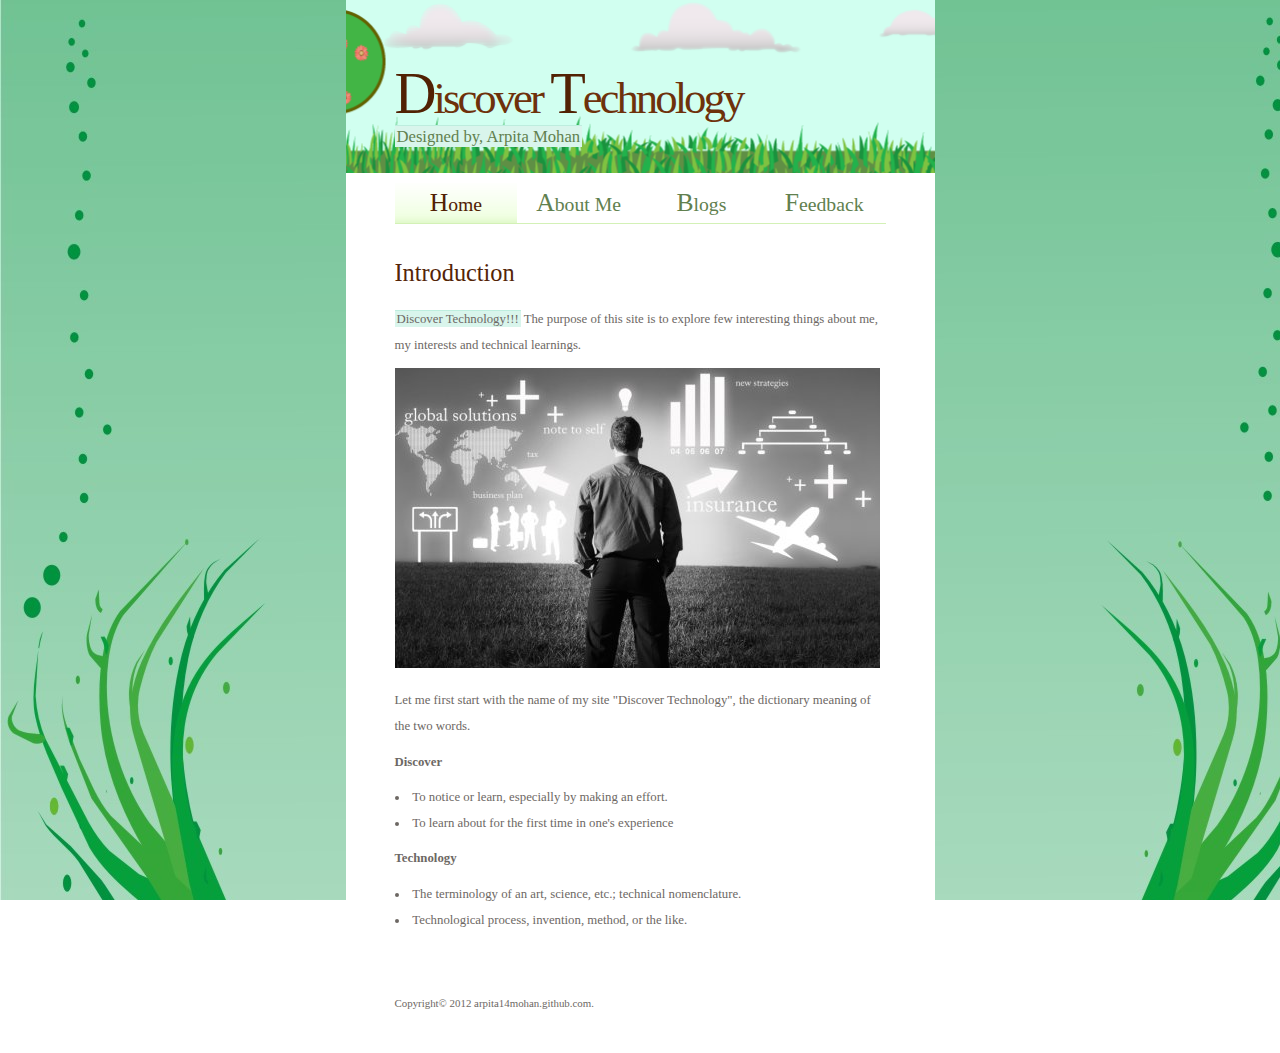
<file: index.html>
<html>
<head>
  <title>Discover Technology - Arpita Mohan</title>
  <link rel="stylesheet" type="text/css" href="css/html.css" media="screen, projection, tv " />
  <link rel="stylesheet" type="text/css" href="css/layout.css" media="screen, projection, tv" />
  <link rel="stylesheet" type="text/css" href="css/print.css" media="print" />
  <script src="js/jquery.min.js"></script>
<script src="js/jquery.cross-slide.min.js"></script>
  <script type="text/javascript">

  var _gaq = _gaq || [];
  _gaq.push(['_setAccount', 'UA-30634585-1']);
  _gaq.push(['_trackPageview']);

  (function() {
    var ga = document.createElement('script'); ga.type = 'text/javascript'; ga.async = true;
    ga.src = ('https:' == document.location.protocol ? 'https://ssl' : 'http://www') + '.google-analytics.com/ga.js';
    var s = document.getElementsByTagName('script')[0]; s.parentNode.insertBefore(ga, s);
  })();

</script>
<script>
  $(function() {
    $('#slideshow').crossSlide({
      sleep: 2,
      fade: 1
    }, [
      { src: 'img/photos/tech.jpg' },
      { src: 'img/photos/technology.jpg' },
      { src: 'img/photos/technology1.jpg' },
      { src: 'img/photos/Touch-Screen-Technology.jpg' }
    ])
  });
</script>
</head>
<style>
#slideshow {
  width: 600px;
  height: 300px;
}
</style>
<body>
<div id="wrapper">
  <div id="content">
    <div id="header">
      <h1><span class="big darkBrown">D</span>iscover <span class="big darkBrown">T</span>echnology </h1>
      <h2><span class="highlight">Designed by, Arpita Mohan</span></h2>
    </div>
    <!-- #menu: topbar menu of the site.  Use the helper classes .two, .three, .four and .five to set
                the widths for 2, 3, 4 and 5 item menus. -->
    <ul id="menu" class="four">
      <li><a href="index.html" title="Home" class="here"><span class="big">H</span>ome</a></li>
      <li><a href="Aboutme.html" title="About Me"><span class="big">A</span>bout Me</a></li>
      <li><a href="Blogs.html" title="Blogs"><span class="big">B</span>logs</a></li>
      <li><a href="Contact.html" title="Contact"><span class="big">F</span>eedback</a></li>
    </ul>
	
    <!-- #page: holds all page content, as well as footer -->
    <div id="page">
      <h1>Introduction</h1>
      <p><span class="highlight">Discover Technology!!!</span> The purpose of this site is to explore few interesting things about me, my interests and technical learnings.
	  </p>
	  <div id="slideshow"></div>
	  <p></p>
	  <span>Let me first start with the name of my site "Discover Technology", the dictionary meaning of the two words.</span>
	  <p><b>Discover</b></p>
		<li>To notice or learn, especially by making an effort.</li>
		<li>To learn about for the first time in one's experience</li>
      <p><b>Technology</b></p>
		<li>The terminology of an art, science, etc.; technical nomenclature.</li>
		<li>Technological  process, invention, method, or the like.</li><br/>
        
		<p class="footer">
        Copyright&copy; 2012 arpita14mohan.github.com. </p>
    </div>
  </div>
</div>
</body>
</html>
</file>
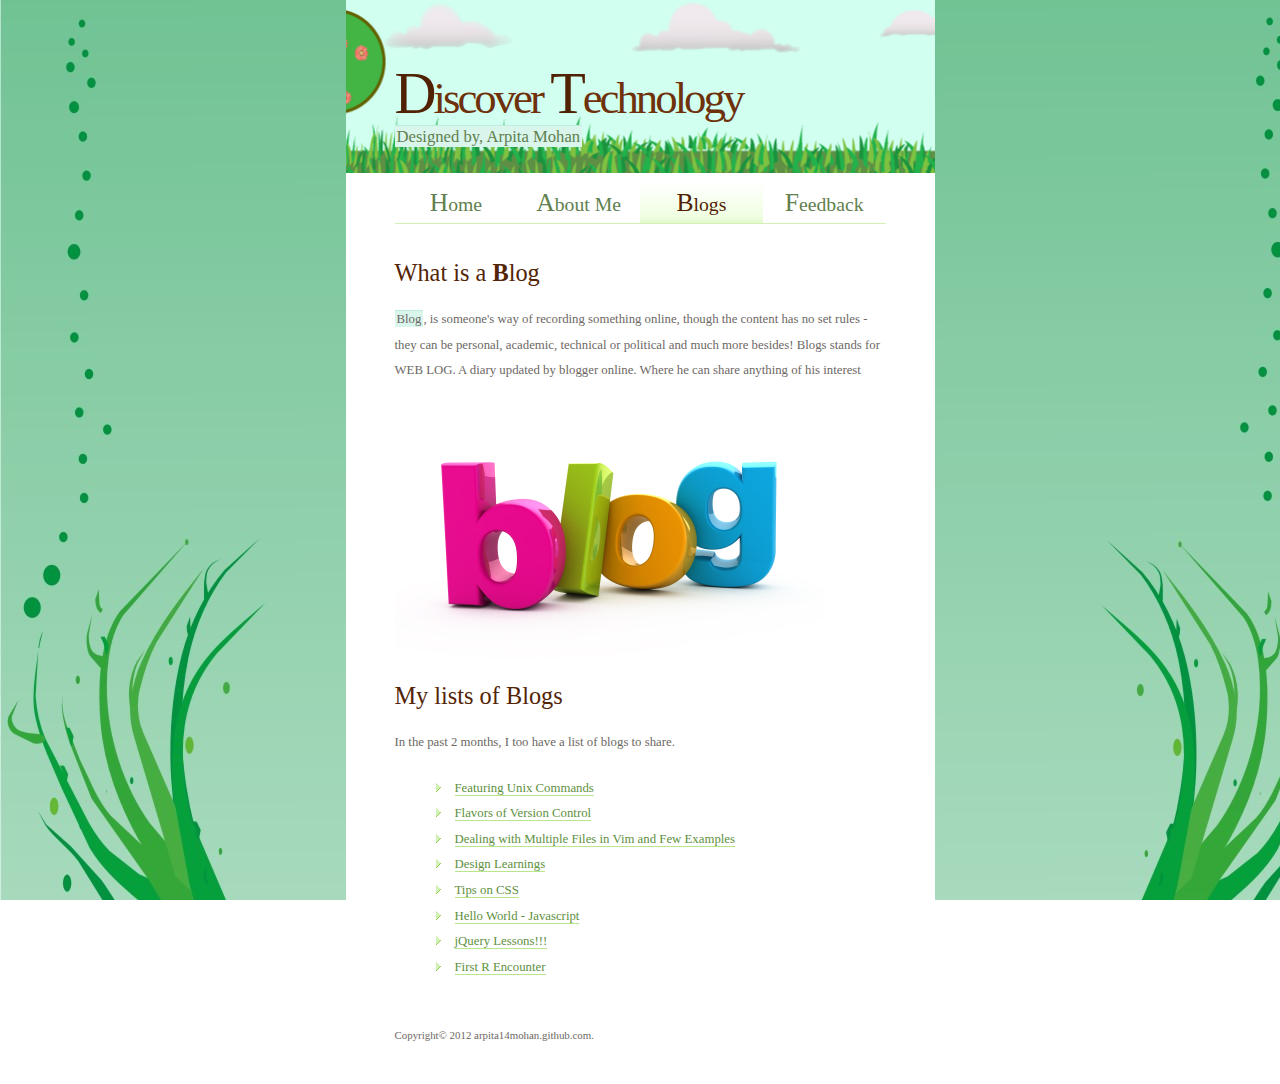
<file: Blogs.html>
<html>
<head>
  <title>Discover Technology - Arpita Mohan</title>
  <link rel="stylesheet" type="text/css" href="css/html.css" media="screen, projection, tv " />
  <link rel="stylesheet" type="text/css" href="css/layout.css" media="screen, projection, tv" />
  <link rel="stylesheet" type="text/css" href="css/print.css" media="print" />
</head>

<body>
<div id="wrapper">
  <div id="content">
    <div id="header">
      <h1><span class="big darkBrown">D</span>iscover <span class="big darkBrown">T</span>echnology </h1>
      <h2><span class="highlight">Designed by, Arpita Mohan</span></h2>
    </div>
    <!-- #menu: topbar menu of the site.  Use the helper classes .two, .three, .four and .five to set
                the widths for 2, 3, 4 and 5 item menus. -->
    <ul id="menu" class="four">
      <li><a href="index.html" title="Home"><span class="big">H</span>ome</a></li>
      <li><a href="Aboutme.html" title="About Me"><span class="big">A</span>bout Me</a></li>
      <li><a href="Blogs.html" title="Blogs" class="here"><span class="big">B</span>logs</a></li>
      <li><a href="Contact.html" title="Contact"><span class="big">F</span>eedback</a></li>
    </ul>
    <!-- #page: holds all page content, as well as footer -->
    <div id="page">
      <h1>What is a <b>B</b>log</h1>
      <p><span class="highlight">Blog</span>, is someone's way of recording something online, though the content has no set rules - they can be personal, academic, technical or political and much more besides! Blogs stands for WEB LOG. A diary updated by blogger online. Where he can share anything of his interest <img src="img/photos/blog.jpg" alt="Blog" /></p>
	 <h1>My lists of Blogs</h1>
      <p>In the past 2 months, I too have a list of blogs to share.</p>
	  <ul>
	<li><a href="Unix.html">Featuring Unix Commands</a></li>
	<li><a href="VersionControl.html">Flavors of Version Control</a></li>
	<li><a href="Vim.html">Dealing with Multiple Files in Vim and Few Examples</a></li>
	<li><a href="DesignLearnings.html">Design Learnings</a></li>
	<li><a href="CSS.html">Tips on CSS</a></li>
	<li><a href="Javascript.html">Hello World - Javascript</a></li>
	<li><a href="jQuery.html">jQuery Lessons!!!</a></li>
	<li><a href="R.html">First R Encounter</a></li>
	</ul>
	<p class="footer">
        Copyright&copy; 2012 arpita14mohan.github.com.      
	  </p>
    </div>
  </div>
</div>
</body>
</html>
</file>
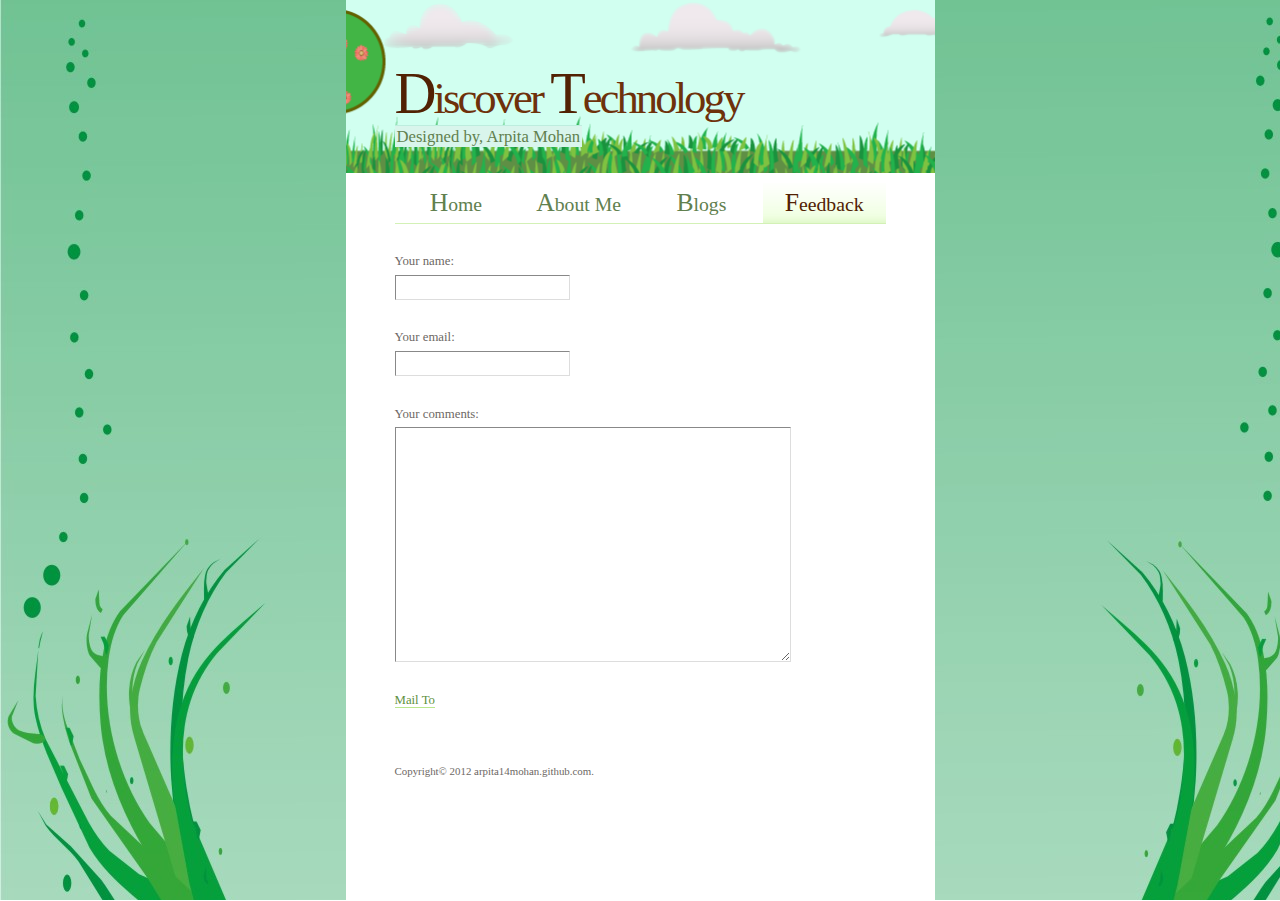
<file: Contact.html>
<html>
<head>
  <title>Discover Technology - Arpita Mohan</title>
  <link rel="stylesheet" type="text/css" href="css/html.css" media="screen, projection, tv " />
  <link rel="stylesheet" type="text/css" href="css/layout.css" media="screen, projection, tv" />
  <link rel="stylesheet" type="text/css" href="css/print.css" media="print" />
</head>

<body>
<div id="wrapper">
  <div id="content">
    <div id="header">
      <h1><span class="big darkBrown">D</span>iscover <span class="big darkBrown">T</span>echnology </h1>
      <h2><span class="highlight">Designed by, Arpita Mohan</span></h2>
    </div>
    <!-- #menu: topbar menu of the site.  Use the helper classes .two, .three, .four and .five to set
                the widths for 2, 3, 4 and 5 item menus. -->
    <ul id="menu" class="four">
      <li><a href="index.html" title="Home"><span class="big">H</span>ome</a></li>
      <li><a href="AboutME.html" title="About Me"><span class="big">A</span>bout Me</a></li>
      <li><a href="Blogs.html" title="Blogs"><span class="big">B</span>logs</a></li>
      <li><a href="Contact.html" title="Contact" class="here"><span class="big">F</span>eedback</a></li>
    </ul>
    <!-- #page: holds all page content, as well as footer -->
    <div id="page">
      <form action="" method="POST">

		Your name: <br>
		<input type="text" name="realname"><br>
		<br>

		Your email: <br>
		<input type="text" name="email"><br>
		<br>

		Your comments: <br>
		<textarea name="comments" rows="15" cols="50"></textarea><br><br>
		<a href="mailto:arpita14mohan@gmail.com"> Mail To</a>

</form>
      <p class="footer">
        Copyright&copy; 2012 arpita14mohan.github.com.      </p>
    </div>
  </div>
</div>
</body>
</html>
</file>
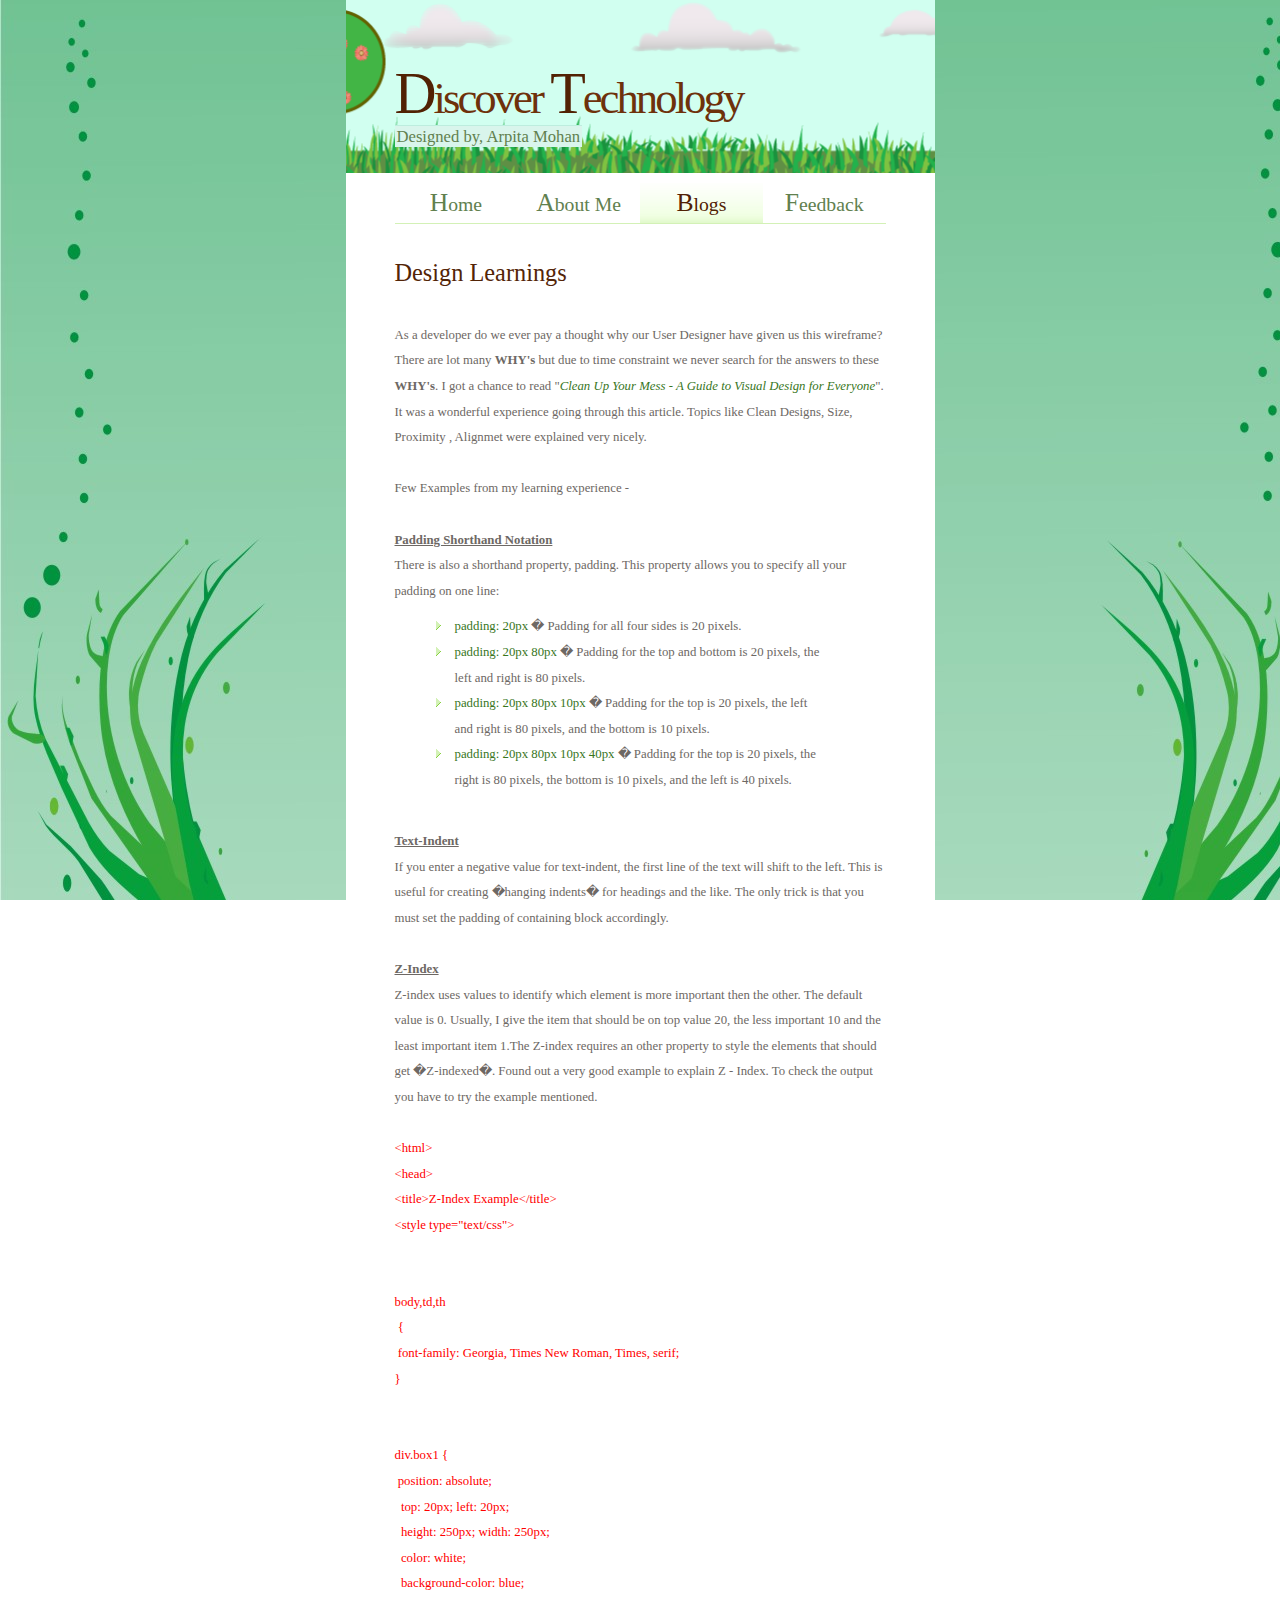
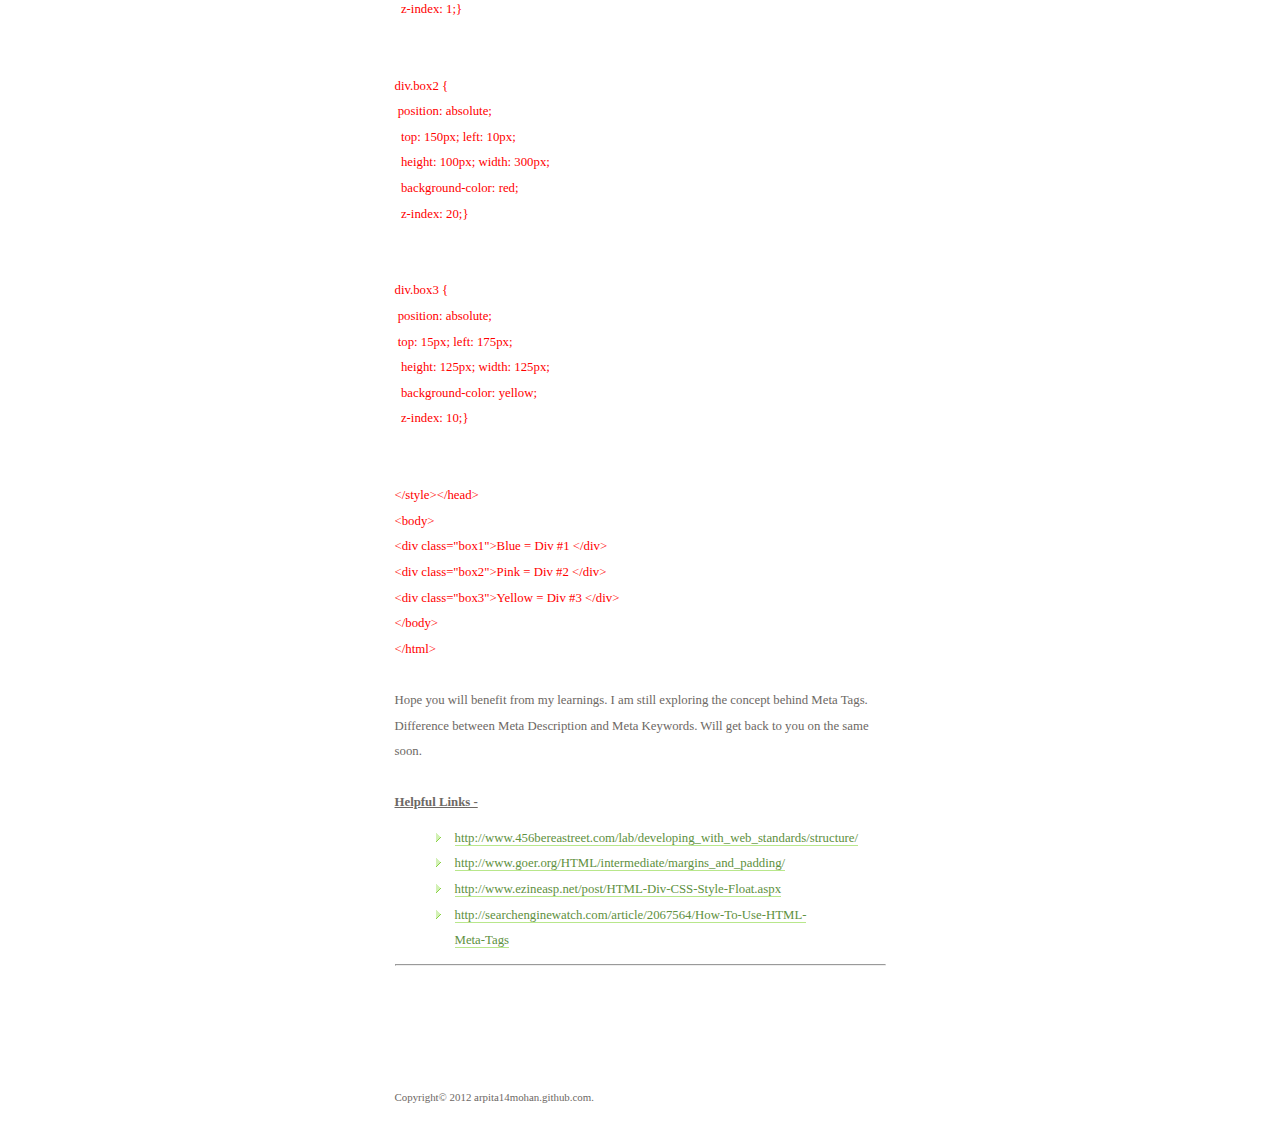
<file: DesignLearnings.html>
<html>
<head>
  <title>Discover Technology - Arpita Mohan</title>
  <link rel="stylesheet" type="text/css" href="css/html.css" media="screen, projection, tv " />
  <link rel="stylesheet" type="text/css" href="css/layout.css" media="screen, projection, tv" />
  <link rel="stylesheet" type="text/css" href="css/print.css" media="print" />
    <script src="http://platform.twitter.com/widgets.js" type="text/javascript"></script>
  <script>!function(d,s,id){var js,fjs=d.getElementsByTagName(s)[0];if(!d.getElementById(id)){js=d.createElement(s);js.id=id;js.src="//platform.twitter.com/widgets.js";fjs.parentNode.insertBefore(js,fjs);}}(document,"script","twitter-wjs");</script>
  <script type="text/javascript">

  var _gaq = _gaq || [];
  _gaq.push(['_setAccount', 'UA-30634585-1']);
  _gaq.push(['_trackPageview']);

  (function() {
    var ga = document.createElement('script'); ga.type = 'text/javascript'; ga.async = true;
    ga.src = ('https:' == document.location.protocol ? 'https://ssl' : 'http://www') + '.google-analytics.com/ga.js';
    var s = document.getElementsByTagName('script')[0]; s.parentNode.insertBefore(ga, s);
  })();

</script>
</head>

<body>
<div id="wrapper">
  <div id="content">
    <div id="header">
      <h1><span class="big darkBrown">D</span>iscover <span class="big darkBrown">T</span>echnology </h1>
      <h2><span class="highlight">Designed by, Arpita Mohan</span></h2>
    </div>
    <!-- #menu: topbar menu of the site.  Use the helper classes .two, .three, .four and .five to set
                the widths for 2, 3, 4 and 5 item menus. -->
    <ul id="menu" class="four">
      <li><a href="index.html" title="Home" ><span class="big">H</span>ome</a></li>
      <li><a href="AboutME.html" title="About Me"><span class="big">A</span>bout Me</a></li>
      <li><a href="Blogs.html" title="Blogs" class="here"><span class="big">B</span>logs</a></li>
      <li><a href="Contact.html" title="Contact"><span class="big">F</span>eedback</a></li>
    </ul>
    <!-- #page: holds all page content, as well as footer -->
    <div id="page">
      <h1>Design Learnings</h1>
      <div dir="ltr" style="text-align: left;" trbidi="on">
<br />
As a developer do we ever pay a thought why our User Designer have given us this wireframe? There are lot many <b>WHY's </b>but due to time constraint we never search for the answers to these <b>WHY's</b>. I got a chance to read "<i><span style="color: #38761d;">Clean Up Your Mess - A Guide to Visual Design for Everyone</span></i>". It was a wonderful experience going through this article. Topics like Clean Designs, Size, Proximity , Alignmet were explained very nicely.<br />
<br />
Few Examples from my learning experience -<br />
<br />
<b><u>Padding Shorthand Notation</u></b><br />
There is also a shorthand property, padding. This property allows you to specify all your padding on one line:<br />
<ul style="text-align: left;">
<li><span style="color: #38761d;">padding: 20px</span> � Padding for all four sides is 20 pixels.</li>
<li><span style="color: #38761d;">padding: 20px 80px</span> � Padding for the top and bottom is 20 pixels, the left and right is 80 pixels.</li>
<li><span style="color: #38761d;">padding: 20px 80px 10px </span>� Padding for the top is 20 pixels, the left and right is 80 pixels, and the bottom is 10 pixels.</li>
<li><span style="color: #38761d;">padding: 20px 80px 10px 40px</span> � Padding for the top is 20 pixels, the right is 80 pixels, the bottom is 10 pixels, and the left is 40 pixels.</li>
</ul>
<br />
<b><u>Text-Indent</u></b><br />
If you enter a negative value for text-indent, the first line of the text will shift to the left. This is useful for creating �hanging indents� for headings and the like. The only trick is that you must set the padding of containing block accordingly.<br />
<br />
<b><u>Z-Index</u></b><br />
Z-index uses values to identify which element is more important then the other. The default value is 0. Usually, I give the item that should be on top value 20, the less important 10 and the least important item 1.The Z-index requires an other property to style the elements that should get �Z-indexed�. Found out a very good example to explain Z - Index. To check the output you have to try the example mentioned.<br />
<br />
<span style="color: red; font-family: Times, 'Times New Roman', serif;">&lt;html&gt;</span><br />
<span style="color: red; font-family: Times, 'Times New Roman', serif;">&lt;head&gt;</span><br />
<span style="color: red; font-family: Times, 'Times New Roman', serif;">&lt;title&gt;Z-Index Example&lt;/title&gt;</span><br />
<span style="color: red; font-family: Times, 'Times New Roman', serif;">&lt;style type="text/css"&gt;</span><br />
<span style="color: red; font-family: Times, 'Times New Roman', serif;"><br /></span><br />
<span style="color: red; font-family: Times, 'Times New Roman', serif;">body,td,th</span><br />
<span style="color: red; font-family: Times, 'Times New Roman', serif;">&nbsp;{</span><br />
<span style="color: red; font-family: Times, 'Times New Roman', serif;"><span class="Apple-tab-span" style="white-space: pre;"> </span>font-family: Georgia, Times New Roman, Times, serif;</span><br />
<span style="color: red; font-family: Times, 'Times New Roman', serif;">}</span><br />
<span style="color: red; font-family: Times, 'Times New Roman', serif;"><br /></span><br />
<span style="color: red; font-family: Times, 'Times New Roman', serif;">div.box1 {</span><br />
<span style="color: red; font-family: Times, 'Times New Roman', serif;"><span class="Apple-tab-span" style="white-space: pre;"> </span>position: absolute;</span><br />
<span style="color: red; font-family: Times, 'Times New Roman', serif;">&nbsp;<span class="Apple-tab-span" style="white-space: pre;"> </span>top: 20px; left: 20px;</span><br />
<span style="color: red; font-family: Times, 'Times New Roman', serif;">&nbsp;<span class="Apple-tab-span" style="white-space: pre;"> </span>height: 250px; width: 250px;</span><br />
<span style="color: red; font-family: Times, 'Times New Roman', serif;">&nbsp;<span class="Apple-tab-span" style="white-space: pre;"> </span>color: white;</span><br />
<span style="color: red; font-family: Times, 'Times New Roman', serif;">&nbsp;<span class="Apple-tab-span" style="white-space: pre;"> </span>background-color: blue;</span><br />
<span style="color: red; font-family: Times, 'Times New Roman', serif;">&nbsp;<span class="Apple-tab-span" style="white-space: pre;"> </span>z-index: 1;}</span><br />
<span style="color: red; font-family: Times, 'Times New Roman', serif;"><br /></span><br />
<span style="color: red; font-family: Times, 'Times New Roman', serif;">div.box2 {</span><br />
<span style="color: red; font-family: Times, 'Times New Roman', serif;"><span class="Apple-tab-span" style="white-space: pre;"> </span>position: absolute;</span><br />
<span style="color: red; font-family: Times, 'Times New Roman', serif;">&nbsp;<span class="Apple-tab-span" style="white-space: pre;"> </span>top: 150px; left: 10px;</span><br />
<span style="color: red; font-family: Times, 'Times New Roman', serif;">&nbsp;<span class="Apple-tab-span" style="white-space: pre;"> </span>height: 100px; width: 300px;</span><br />
<span style="color: red; font-family: Times, 'Times New Roman', serif;">&nbsp;<span class="Apple-tab-span" style="white-space: pre;"> </span>background-color: red;</span><br />
<span style="color: red; font-family: Times, 'Times New Roman', serif;">&nbsp;<span class="Apple-tab-span" style="white-space: pre;"> </span>z-index: 20;}</span><br />
<span style="color: red; font-family: Times, 'Times New Roman', serif;"><br /></span><br />
<span style="color: red; font-family: Times, 'Times New Roman', serif;">div.box3 {</span><br />
<span style="color: red; font-family: Times, 'Times New Roman', serif;"><span class="Apple-tab-span" style="white-space: pre;"> </span>position: absolute;</span><br />
<span style="color: red; font-family: Times, 'Times New Roman', serif;"><span class="Apple-tab-span" style="white-space: pre;"> </span>top: 15px; left: 175px;</span><br />
<span style="color: red; font-family: Times, 'Times New Roman', serif;">&nbsp;<span class="Apple-tab-span" style="white-space: pre;"> </span>height: 125px; width: 125px;</span><br />
<span style="color: red; font-family: Times, 'Times New Roman', serif;">&nbsp;<span class="Apple-tab-span" style="white-space: pre;"> </span>background-color: yellow;</span><br />
<span style="color: red; font-family: Times, 'Times New Roman', serif;">&nbsp;<span class="Apple-tab-span" style="white-space: pre;"> </span>z-index: 10;}</span><br />
<span style="color: red; font-family: Times, 'Times New Roman', serif;"><br /></span><br />
<span style="color: red; font-family: Times, 'Times New Roman', serif;">&lt;/style&gt;&lt;/head&gt;</span><br />
<span style="color: red; font-family: Times, 'Times New Roman', serif;">&lt;body&gt;</span><br />
<span style="color: red; font-family: Times, 'Times New Roman', serif;">&lt;div class="box1"&gt;Blue = Div #1 &lt;/div&gt;</span><br />
<span style="color: red; font-family: Times, 'Times New Roman', serif;">&lt;div class="box2"&gt;Pink = Div #2 &lt;/div&gt;</span><br />
<span style="color: red; font-family: Times, 'Times New Roman', serif;">&lt;div class="box3"&gt;Yellow = Div #3 &lt;/div&gt;</span><br />
<span style="color: red; font-family: Times, 'Times New Roman', serif;">&lt;/body&gt;</span><br />
<span style="color: red; font-family: Times, 'Times New Roman', serif;">&lt;/html&gt;</span><br />
<br />
Hope you will benefit from my learnings. I am still exploring the concept behind Meta Tags. Difference between Meta Description and Meta Keywords. Will get back to you on the same soon.<br />
<br />
<b><u>Helpful Links -</u></b><br />
<ul style="text-align: left;">
<li><a href="http://www.456bereastreet.com/lab/developing_with_web_standards/structure/">http://www.456bereastreet.com/lab/developing_with_web_standards/structure/</a><br /></li>
<li><a href="http://www.goer.org/HTML/intermediate/margins_and_padding/">http://www.goer.org/HTML/intermediate/margins_and_padding/</a><br /></li>
<li><a href="http://www.ezineasp.net/post/HTML-Div-CSS-Style-Float.aspx">http://www.ezineasp.net/post/HTML-Div-CSS-Style-Float.aspx</a><br /></li>
<li><a href="http://searchenginewatch.com/article/2067564/How-To-Use-HTML-Meta-Tags">http://searchenginewatch.com/article/2067564/How-To-Use-HTML-Meta-Tags</a><br /></li>
</ul>
<hr>
<div class="floatLeft">
<a href="https://twitter.com/share" class="twitter-share-button" data-lang="en" data-show-count="true" style="padding:0px" ></a>
</div>
<iframe src="http://www.facebook.com/plugins/like.php?href=http://arpita14mohan.github.com/blob/master/DesignLearnings.html" scrolling="no" frameborder="0"style="border:none; width:200px; height:80px"></iframe>

<div class="js-kit-comments" backwards="yes" paginate="10"></div>
<script src="http://js-kit.com/comments.js"></script>
<div class="js-kit-rating"></div>
<script src="http://js-kit.com/ratings.js"></script>
</div>
      <p class="footer">
        Copyright&copy; 2012 arpita14mohan.github.com.      </p>
    </div>
  </div>
</div>
</body>
</html>
</file>
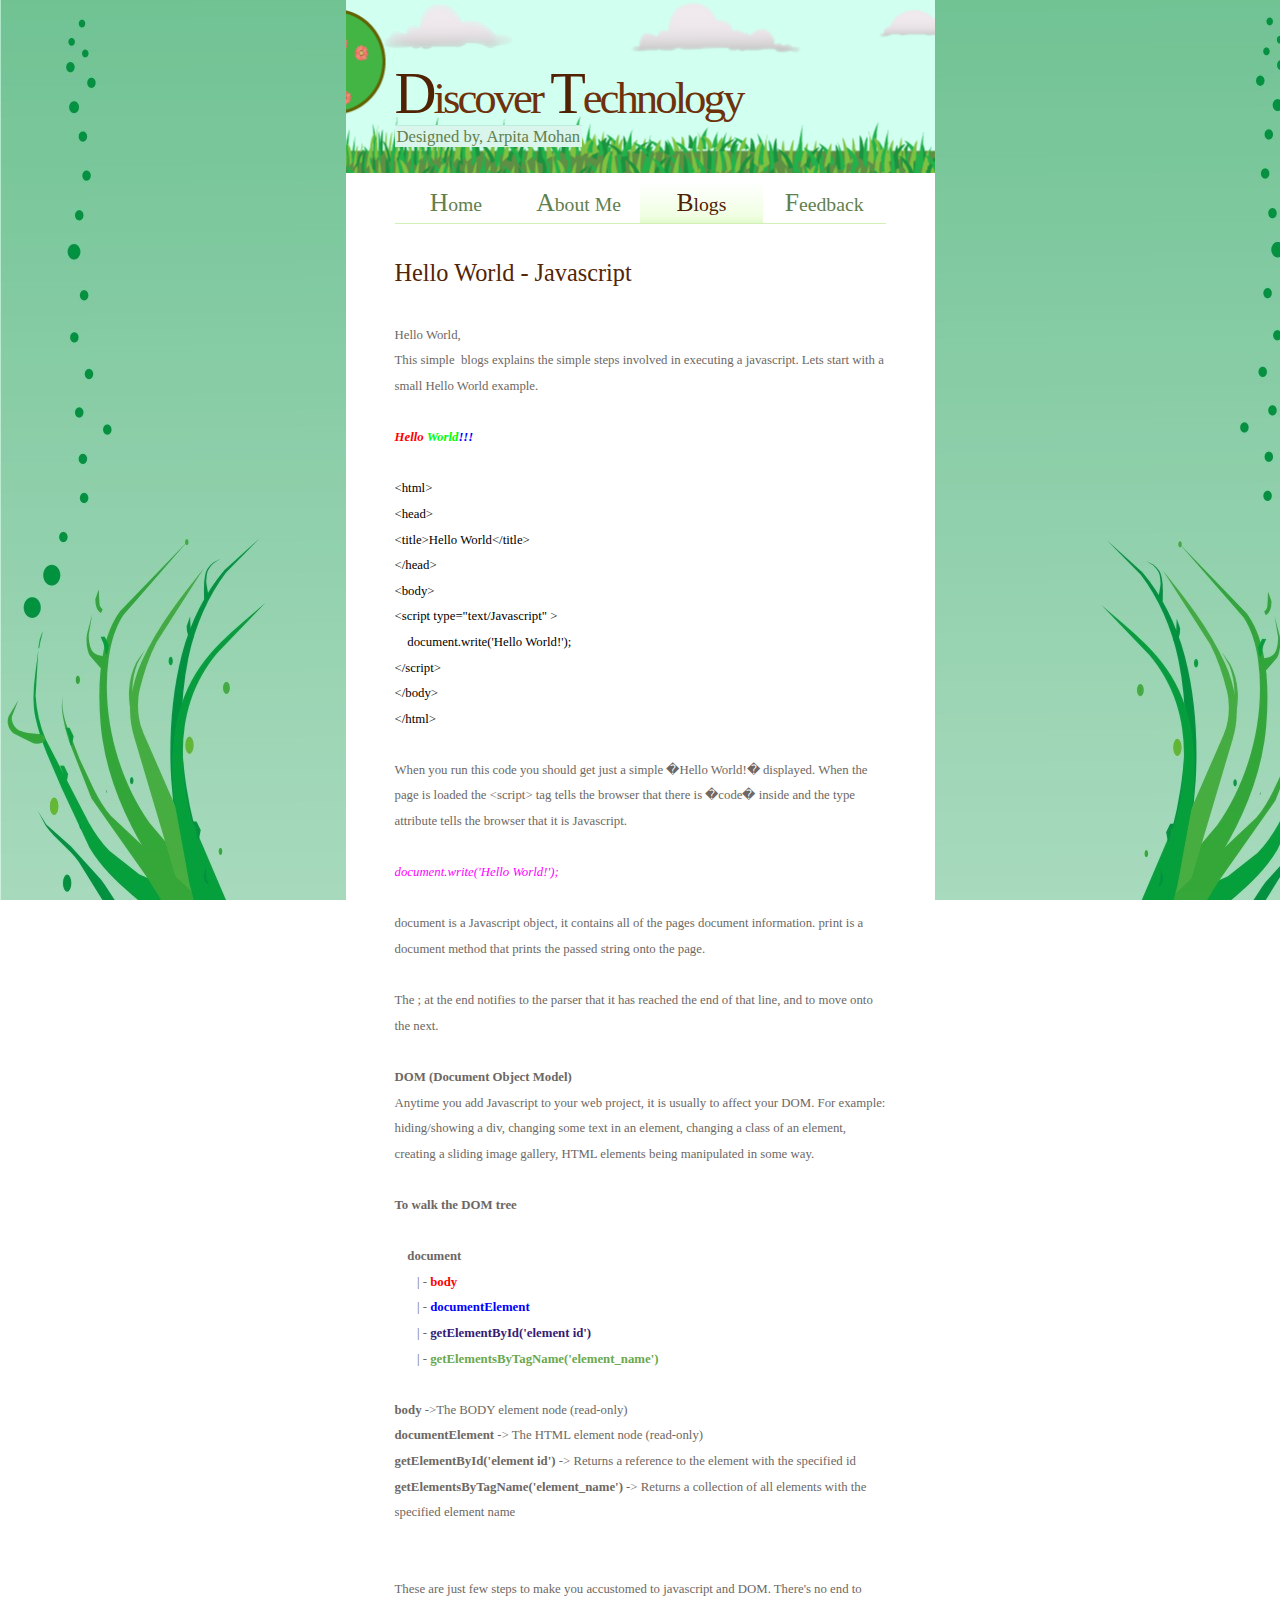
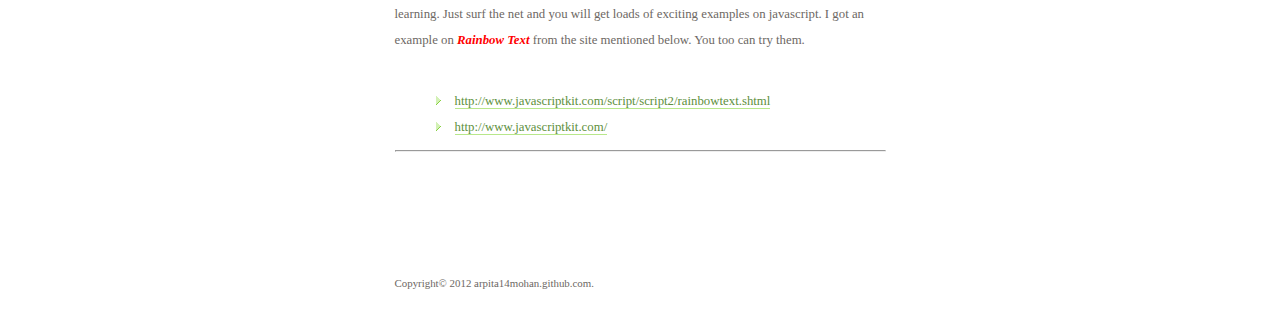
<file: Javascript.html>
<html>
<head>
  <title>Discover Technology - Arpita Mohan</title>
  <link rel="stylesheet" type="text/css" href="css/html.css" media="screen, projection, tv " />
  <link rel="stylesheet" type="text/css" href="css/layout.css" media="screen, projection, tv" />
  <link rel="stylesheet" type="text/css" href="css/print.css" media="print" />
    <script src="http://platform.twitter.com/widgets.js" type="text/javascript"></script>
  <script>!function(d,s,id){var js,fjs=d.getElementsByTagName(s)[0];if(!d.getElementById(id)){js=d.createElement(s);js.id=id;js.src="//platform.twitter.com/widgets.js";fjs.parentNode.insertBefore(js,fjs);}}(document,"script","twitter-wjs");</script>
  <script type="text/javascript">

  var _gaq = _gaq || [];
  _gaq.push(['_setAccount', 'UA-30634585-1']);
  _gaq.push(['_trackPageview']);

  (function() {
    var ga = document.createElement('script'); ga.type = 'text/javascript'; ga.async = true;
    ga.src = ('https:' == document.location.protocol ? 'https://ssl' : 'http://www') + '.google-analytics.com/ga.js';
    var s = document.getElementsByTagName('script')[0]; s.parentNode.insertBefore(ga, s);
  })();

</script>
</head>

<body>
<div id="wrapper">
  <div id="content">
    <div id="header">
      <h1><span class="big darkBrown">D</span>iscover <span class="big darkBrown">T</span>echnology </h1>
      <h2><span class="highlight">Designed by, Arpita Mohan</span></h2>
    </div>
    <!-- #menu: topbar menu of the site.  Use the helper classes .two, .three, .four and .five to set
                the widths for 2, 3, 4 and 5 item menus. -->
    <ul id="menu" class="four">
      <li><a href="index.html" title="Home" ><span class="big">H</span>ome</a></li>
      <li><a href="AboutME.html" title="About Me"><span class="big">A</span>bout Me</a></li>
      <li><a href="Blogs.html" title="Blogs" class="here"><span class="big">B</span>logs</a></li>
      <li><a href="Contact.html" title="Contact"><span class="big">F</span>eedback</a></li>
    </ul>
    <!-- #page: holds all page content, as well as footer -->
    <div id="page">
      <h1>Hello World - Javascript</h1><br/>
      <div dir="ltr" style="text-align: left;" trbidi="on">
Hello World,<br />This simple&nbsp; blogs explains the simple steps involved in executing a javascript. Lets start with a small Hello World example.<br /><br /><i><b><span style="color: red;">Hello </span><span style="color: lime;">World</span><span style="color: blue;">!!!</span></b></i><br /><br /><span style="color: black;">&lt;html&gt;</span><br style="color: black;" /><span style="color: black;">&lt;head&gt;</span><br style="color: black;" /><span style="color: black;">&lt;title&gt;Hello World&lt;/title&gt;</span><br style="color: black;" /><span style="color: black;">&lt;/head&gt;</span><br style="color: black;" /><span style="color: black;">&lt;body&gt;</span><br style="color: black;" /><span style="color: black;">&lt;script type="text/Javascript" &gt;</span><br style="color: black;" /><span style="color: black;">&nbsp;&nbsp;&nbsp; document.write('Hello World!');</span><br style="color: black;" /><span style="color: black;">&lt;/script&gt;</span><br style="color: black;" /><span style="color: black;">&lt;/body&gt;</span><br style="color: black;" /><span style="color: black;">&lt;/html&gt;</span><br /><br />When you run this code you should get just a simple �Hello World!� displayed. When the page is loaded the &lt;script&gt; tag tells the browser that there is �code� inside and the type attribute tells the browser that it is Javascript.<br /><br /><i><span style="color: magenta;">document.write('Hello World!');</span></i><br /><br />document is a Javascript object, it contains all of the pages document information. print is a document method that prints the passed string onto the page. <br /><br />The ; at the end notifies to the parser that it has reached the end of that line, and to move onto the next.<br /><br /><b>DOM (Document Object Model)</b><br />Anytime you add Javascript to your web project, it is usually to affect your DOM. For example: hiding/showing a div, changing some text in an element, changing a class of an element, creating a sliding image gallery, HTML elements being manipulated in some way.<br /><br /><b>To walk the DOM tree</b><br /><br />&nbsp;&nbsp;&nbsp; <b>document</b><br />&nbsp;&nbsp;&nbsp;&nbsp;&nbsp;&nbsp; | - <b style="color: red;">body</b><br />&nbsp;&nbsp;&nbsp;&nbsp;&nbsp;&nbsp; | - <b style="color: blue;">documentElement</b><br />&nbsp;&nbsp;&nbsp;&nbsp;&nbsp;&nbsp; | - <b style="color: #351c75;">getElementById('element id')</b><br />&nbsp;&nbsp;&nbsp;&nbsp;&nbsp;&nbsp; | - <b style="color: #6aa84f;">getElementsByTagName('element_name')</b><br />&nbsp;&nbsp;&nbsp; &nbsp;&nbsp;&nbsp; <br /><b>body</b> -&gt;The BODY element node (read-only)<br /><b>documentElement</b> -&gt; The HTML element node (read-only)<br /><b>getElementById('element id')</b> -&gt; Returns a reference to the element with the specified id<br /><b>getElementsByTagName('element_name')</b> -&gt; Returns a collection of all elements with the specified element name<br />
<br />
<br />These are just few steps to make you accustomed to javascript and DOM. There's no end to learning. Just surf the net and you will get loads of exciting examples on javascript. I got an example on <b><i style="color: red;">Rainbow Text </i></b>from the site mentioned below. You too can try them.<br />
<br />
<ul style="text-align: left;">
<li><a href="http://www.javascriptkit.com/script/script2/rainbowtext.shtml">http://www.javascriptkit.com/script/script2/rainbowtext.shtml</a></li>
<li><a href="http://www.javascriptkit.com/">http://www.javascriptkit.com/</a></li>
</ul>
<hr>
<div class="floatLeft">
<a href="https://twitter.com/share" class="twitter-share-button" data-lang="en" data-show-count="true" style="padding:0px" ></a>
</div>
<iframe src="http://www.facebook.com/plugins/like.php?href=http://arpita14mohan.github.com/blob/master/Javascript.html" scrolling="no" frameborder="0"style="border:none; width:200px; height:80px"></iframe>

<div class="js-kit-comments" backwards="yes" paginate="10"></div>
<script src="http://js-kit.com/comments.js"></script>
<div class="js-kit-rating"></div>
<script src="http://js-kit.com/ratings.js"></script>
</div>

      <p class="footer">
        Copyright&copy; 2012 arpita14mohan.github.com.      </p>
    </div>
  </div>
</div>
</body>
</html>
</file>
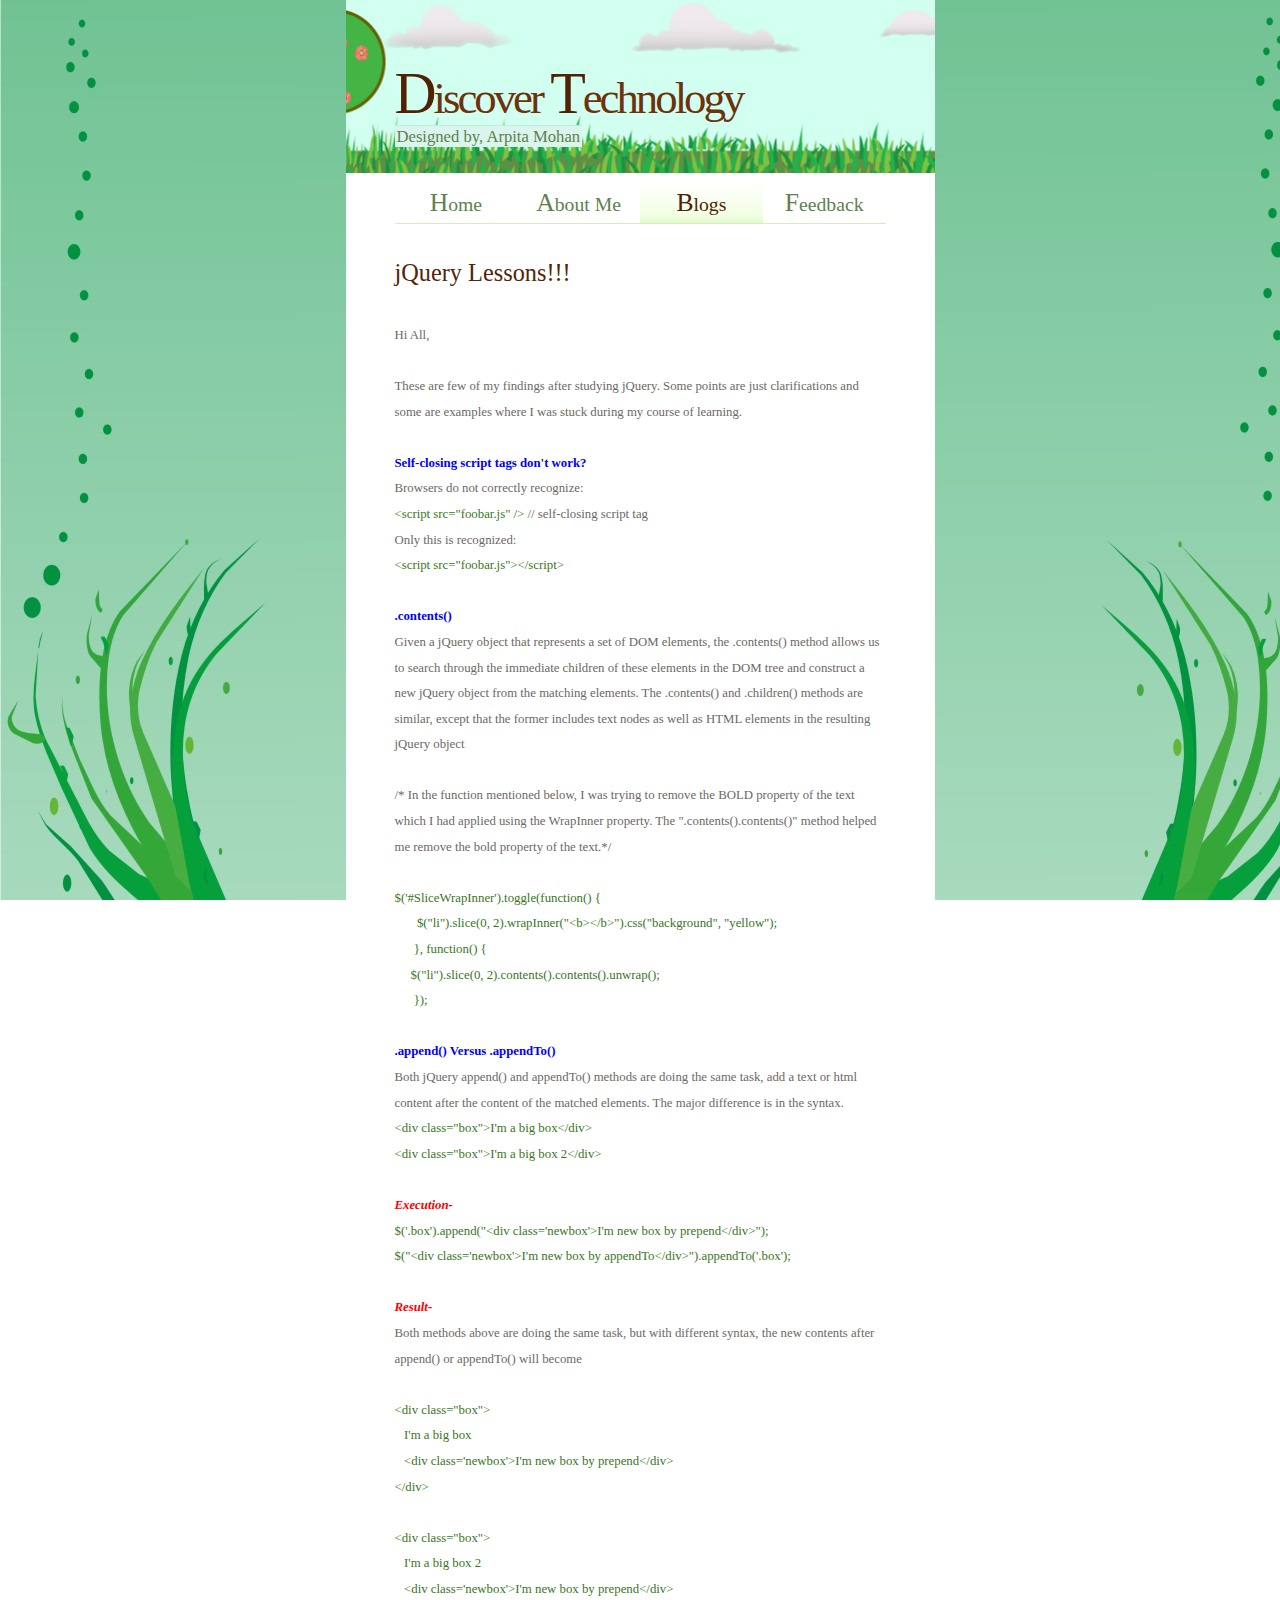
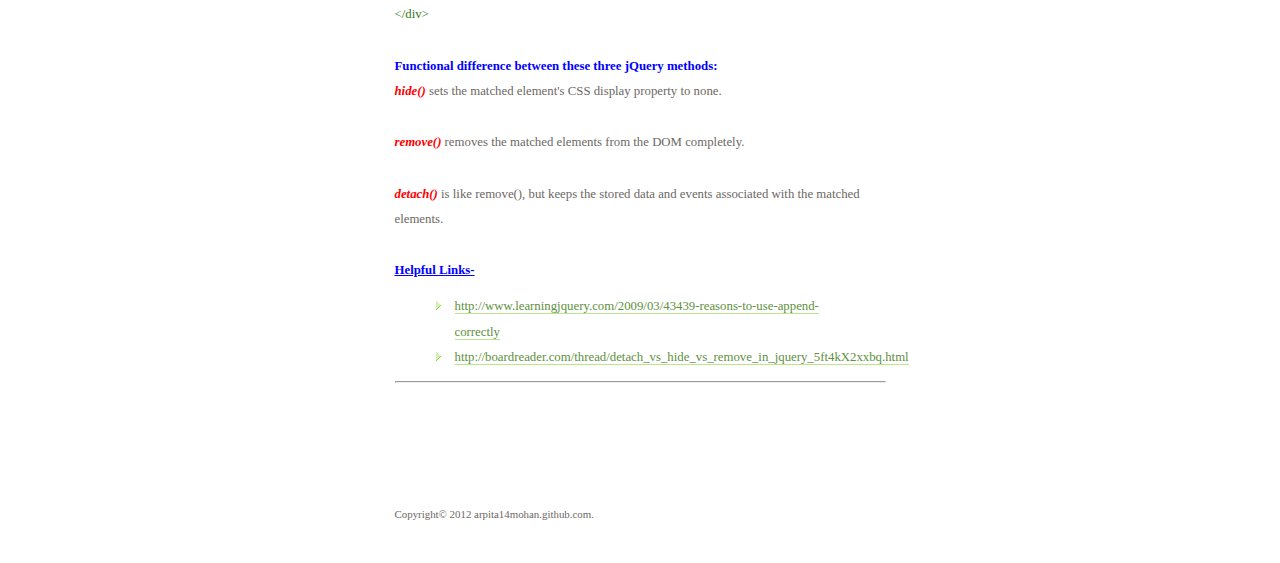
<file: jQuery.html>
<html>
<head>
  <title>Discover Technology - Arpita Mohan</title>
  <link rel="stylesheet" type="text/css" href="css/html.css" media="screen, projection, tv " />
  <link rel="stylesheet" type="text/css" href="css/layout.css" media="screen, projection, tv" />
  <link rel="stylesheet" type="text/css" href="css/print.css" media="print" />
    <script src="http://platform.twitter.com/widgets.js" type="text/javascript"></script>
  <script>!function(d,s,id){var js,fjs=d.getElementsByTagName(s)[0];if(!d.getElementById(id)){js=d.createElement(s);js.id=id;js.src="//platform.twitter.com/widgets.js";fjs.parentNode.insertBefore(js,fjs);}}(document,"script","twitter-wjs");</script>
  <script type="text/javascript">

  var _gaq = _gaq || [];
  _gaq.push(['_setAccount', 'UA-30634585-1']);
  _gaq.push(['_trackPageview']);

  (function() {
    var ga = document.createElement('script'); ga.type = 'text/javascript'; ga.async = true;
    ga.src = ('https:' == document.location.protocol ? 'https://ssl' : 'http://www') + '.google-analytics.com/ga.js';
    var s = document.getElementsByTagName('script')[0]; s.parentNode.insertBefore(ga, s);
  })();

</script>
</head>

<body>
<div id="wrapper">
  <div id="content">
    <div id="header">
      <h1><span class="big darkBrown">D</span>iscover <span class="big darkBrown">T</span>echnology </h1>
      <h2><span class="highlight">Designed by, Arpita Mohan</span></h2>
    </div>
    <!-- #menu: topbar menu of the site.  Use the helper classes .two, .three, .four and .five to set
                the widths for 2, 3, 4 and 5 item menus. -->
    <ul id="menu" class="four">
      <li><a href="index.html" title="Home" ><span class="big">H</span>ome</a></li>
      <li><a href="AboutME.html" title="About Me"><span class="big">A</span>bout Me</a></li>
      <li><a href="Blogs.html" title="Blogs" class="here"><span class="big">B</span>logs</a></li>
      <li><a href="Contact.html" title="Contact"><span class="big">F</span>eedback</a></li>
    </ul>
    <!-- #page: holds all page content, as well as footer -->
    <div id="page">
      <h1>jQuery Lessons!!!</h1>
      <div dir="ltr" style="text-align: left;" trbidi="on">
<br />
Hi All,<br />
<br />
These are few of my findings after studying jQuery. Some points are just clarifications and some are examples where I was stuck during my course of learning.<br />
<br/>
<b><span style="color: blue;">Self-closing script tags don't work?</span></b><br />
Browsers do not correctly recognize:<br />
<span style="color: #38761d;">&lt;script src="foobar.js" /&gt; </span>// self-closing script tag<br />
Only this is recognized:<br />
<span style="color: #38761d;">&lt;script src="foobar.js"&gt;&lt;/script&gt;</span><br />
<br />
<span style="color: blue;"><b>.contents()</b></span><br />
Given a jQuery object that represents a set of DOM elements, the .contents() method allows us to search through the immediate children of these elements in the DOM tree and construct a new jQuery object from the matching elements. The .contents() and .children() methods are similar, except that the former includes text nodes as well as HTML elements in the resulting jQuery object<br />
<br />
/* In the function mentioned below, I was trying to remove the BOLD property of the text which I had applied using the WrapInner property. The ".contents().contents()" method helped me remove the bold property of the text.*/<br />
<br />
<span style="color: #38761d;">$('#SliceWrapInner').toggle(function() {</span><br />
<span style="color: #38761d;"><span class="Apple-tab-span" style="white-space: pre;">    </span> &nbsp; $("li").slice(0, 2).wrapInner("&lt;b&gt;&lt;/b&gt;").css("background", "yellow");</span><br />
<span style="color: #38761d;"><span class="Apple-tab-span" style="white-space: pre;">    </span> &nbsp;}, function() {</span><br />
<span style="color: #38761d;"><span class="Apple-tab-span" style="white-space: pre;">     </span>$("li").slice(0, 2).contents().contents().unwrap();</span><br />
<span style="color: #38761d;"><span class="Apple-tab-span" style="white-space: pre;">    </span> &nbsp;});&nbsp;</span><br />
<span class="Apple-tab-span" style="white-space: pre;">    </span> <br />
<b><span style="color: blue;">.append() Versus .appendTo()</span></b><br />
Both jQuery append() and appendTo() methods are doing the same task, add a text or html content after the content of the matched elements. The major difference is in the syntax.<br />
<span style="color: #38761d;">&lt;div class="box"&gt;I'm a big box&lt;/div&gt;</span><br />
<span style="color: #38761d;">&lt;div class="box"&gt;I'm a big box 2&lt;/div&gt;</span><br />
<br />
<i><span style="color: red;"><b>Execution-</b></span></i><br />
<span style="color: #38761d;">$('.box').append("&lt;div class='newbox'&gt;I'm new box by prepend&lt;/div&gt;");</span><br />
<span style="color: #38761d;">$("&lt;div class='newbox'&gt;I'm new box by appendTo&lt;/div&gt;").appendTo('.box');</span><br />
<br />
<i><span style="color: red;"><b>Result-</b></span></i><br />
Both methods above are doing the same task, but with different syntax, the new contents after append() or appendTo() will become<br />
<br />
<span style="color: #38761d;">&lt;div class="box"&gt;</span><br />
<span style="color: #38761d;">&nbsp; &nbsp;I'm a big box</span><br />
<span style="color: #38761d;">&nbsp; &nbsp;&lt;div class='newbox'&gt;I'm new box by prepend&lt;/div&gt;</span><br />
<span style="color: #38761d;">&lt;/div&gt;</span><br />
<br />
<span style="color: #38761d;">&lt;div class="box"&gt;</span><br />
<span style="color: #38761d;">&nbsp; &nbsp;I'm a big box 2</span><br />
<span style="color: #38761d;">&nbsp; &nbsp;&lt;div class='newbox'&gt;I'm new box by prepend&lt;/div&gt;</span><br />
<span style="color: #38761d;">&lt;/div&gt;</span><br />
<br />
<b><span style="color: blue;">Functional difference between these three jQuery methods:</span></b><br />
<b><i><span style="color: red;">hide()</span></i></b> sets the matched element's CSS display property to none.<br />
<br />
<b><i><span style="color: red;">remove()</span></i> </b>removes the matched elements from the DOM completely.<br />
<br />
<span style="color: red;"><i><b>detach()</b> </i></span>is like remove(), but keeps the stored data and events associated with the matched elements.<br />
<br />
<b><span style="color: blue;"><u>Helpful Links-</u></span></b><br />
<ul style="text-align: left;">
<li><a href="http://www.learningjquery.com/2009/03/43439-reasons-to-use-append-correctly">http://www.learningjquery.com/2009/03/43439-reasons-to-use-append-correctly</a></li>
<li><a href="http://boardreader.com/thread/detach_vs_hide_vs_remove_in_jquery_5ft4kX2xxbq.html">http://boardreader.com/thread/detach_vs_hide_vs_remove_in_jquery_5ft4kX2xxbq.html</a></li>
</ul>
<hr><div class="floatLeft">
<a href="https://twitter.com/share" class="twitter-share-button" data-lang="en" data-show-count="true" style="padding:0px" ></a>
</div>
<iframe src="http://www.facebook.com/plugins/like.php?href=http://arpita14mohan.github.com/blob/master/jQuery.html" scrolling="no" frameborder="0"style="border:none; width:200px; height:80px"></iframe>
<div class="js-kit-comments" backwards="yes" paginate="10"></div>
<script src="http://js-kit.com/comments.js"></script>
<div class="js-kit-rating"></div>
<script src="http://js-kit.com/ratings.js"></script>
</div>
      <p class="footer">
        Copyright&copy; 2012 arpita14mohan.github.com.      </p>
    </div>
  </div>
</div>
</body>
</html>
</file>
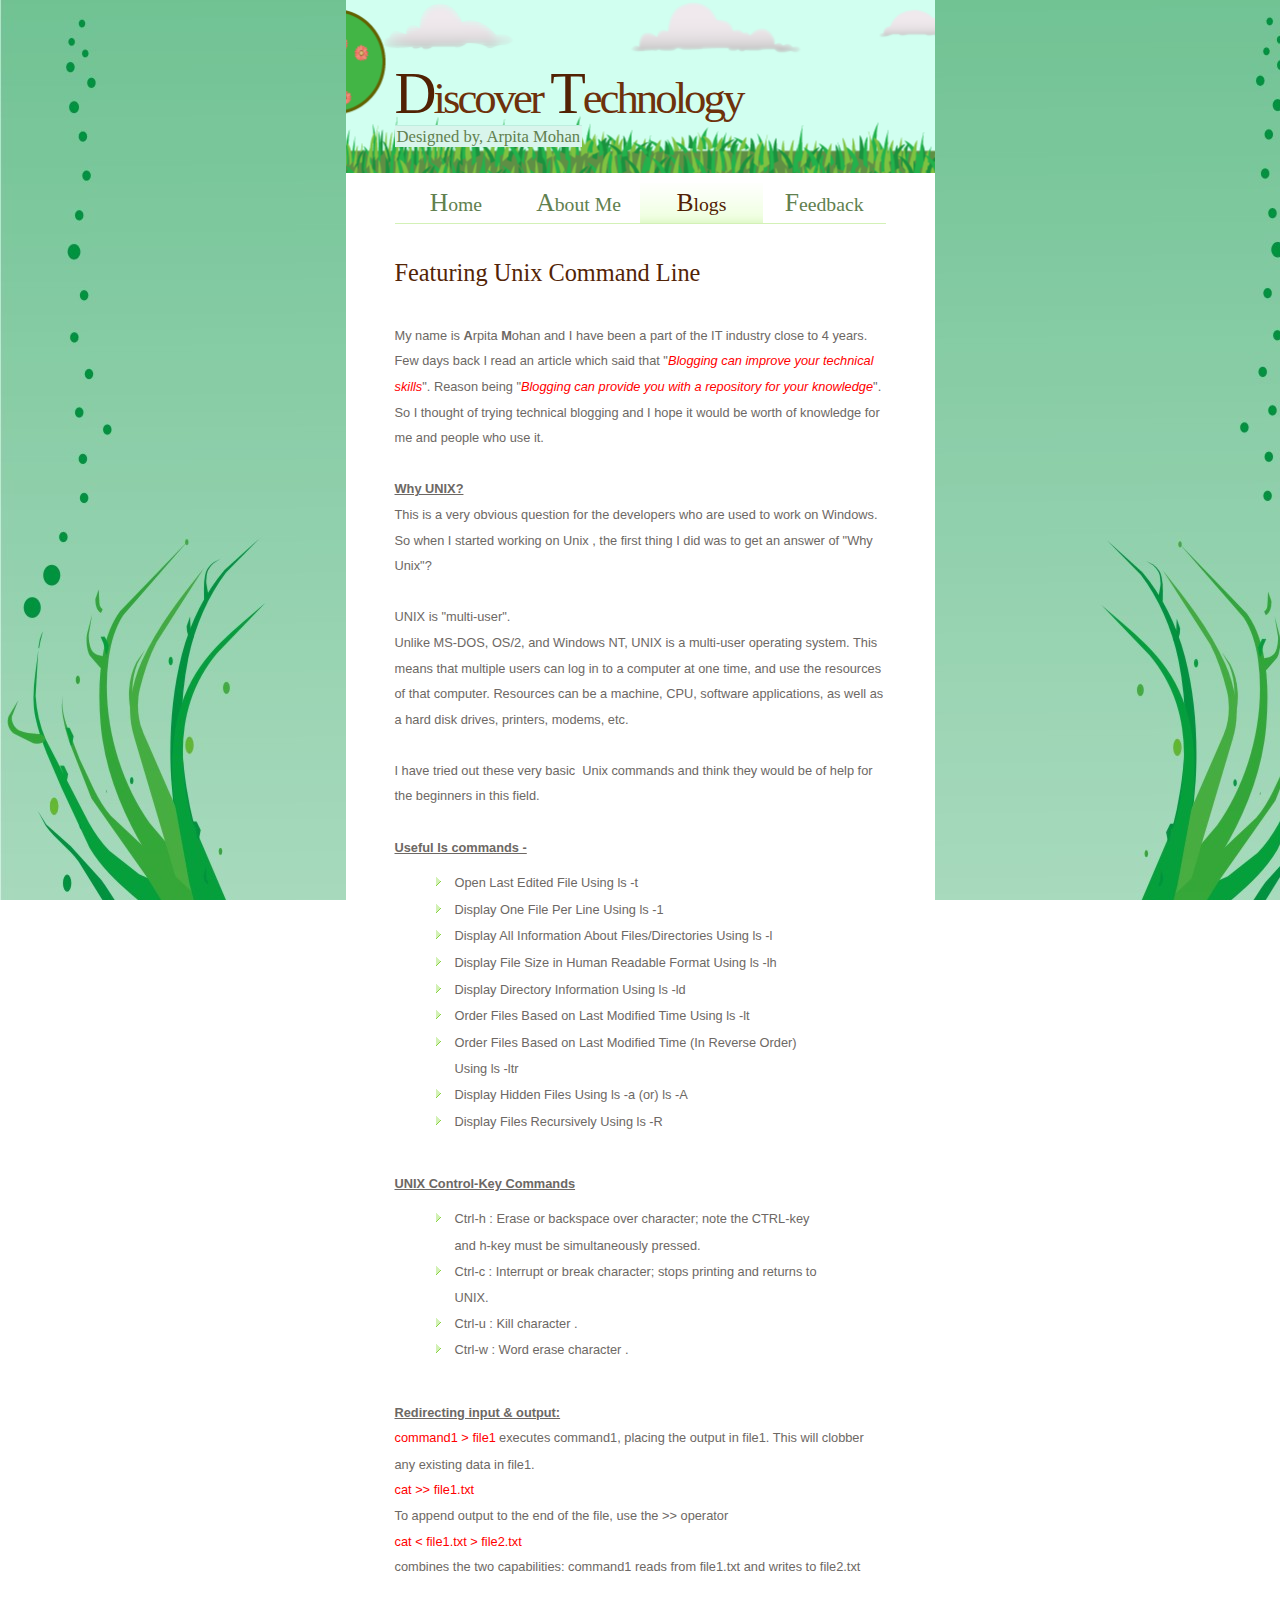
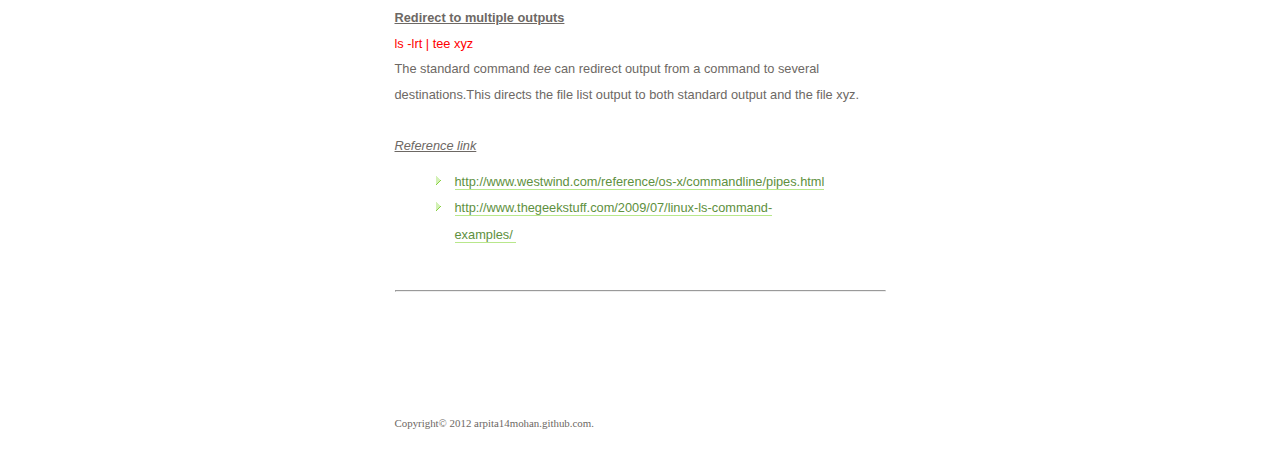
<file: Unix.html>
<html>
<head>
  <title>Discover Technology - Arpita Mohan</title>
  <link rel="stylesheet" type="text/css" href="css/html.css" media="screen, projection, tv " />
  <link rel="stylesheet" type="text/css" href="css/layout.css" media="screen, projection, tv" />
  <link rel="stylesheet" type="text/css" href="css/print.css" media="print" />
    <script src="http://platform.twitter.com/widgets.js" type="text/javascript"></script>
  <script>!function(d,s,id){var js,fjs=d.getElementsByTagName(s)[0];if(!d.getElementById(id)){js=d.createElement(s);js.id=id;js.src="//platform.twitter.com/widgets.js";fjs.parentNode.insertBefore(js,fjs);}}(document,"script","twitter-wjs");</script>
  <script type="text/javascript">

  var _gaq = _gaq || [];
  _gaq.push(['_setAccount', 'UA-30634585-1']);
  _gaq.push(['_trackPageview']);

  (function() {
    var ga = document.createElement('script'); ga.type = 'text/javascript'; ga.async = true;
    ga.src = ('https:' == document.location.protocol ? 'https://ssl' : 'http://www') + '.google-analytics.com/ga.js';
    var s = document.getElementsByTagName('script')[0]; s.parentNode.insertBefore(ga, s);
  })();

</script>
</head>

<body>
<div id="wrapper">
  <div id="content">
    <div id="header">
      <h1><span class="big darkBrown">D</span>iscover <span class="big darkBrown">T</span>echnology </h1>
      <h2><span class="highlight">Designed by, Arpita Mohan</span></h2>
    </div>
    <!-- #menu: topbar menu of the site.  Use the helper classes .two, .three, .four and .five to set
                the widths for 2, 3, 4 and 5 item menus. -->
    <ul id="menu" class="four">
      <li><a href="index.html" title="Home"><span class="big">H</span>ome</a></li>
      <li><a href="AboutME.html" title="About Me"><span class="big">A</span>bout Me</a></li>
      <li><a href="Blogs.html" title="Blogs" class="here"><span class="big">B</span>logs</a></li>
      <li><a href="Contact.html" title="Contact"><span class="big">F</span>eedback</a></li>
    </ul>
		    <!-- #page: holds all page content, as well as footer -->
    <div id="page">
	<h1>Featuring Unix Command Line</h1>
      <div dir="ltr" style="text-align: left;" trbidi="on">
<br />
<span style="font-family: 'Trebuchet MS',sans-serif;">My name is <b>A</b>rpita <b>M</b>ohan and I have been a part of the IT industry close to 4 years. Few days back I read an article which said that "<i><span style="color: red;">Blogging can improve your technical skills</span></i>". Reason being "<i><span style="color: red;">Blogging can provide you with a repository for your knowledge</span></i>". So I thought of trying technical blogging and I hope it would be worth of knowledge for me and people who use it.</span>
<span style="font-family: 'Trebuchet MS',sans-serif;"><br /></span><br />
<span style="font-family: 'Trebuchet MS',sans-serif;"><b><u>Why UNIX?</u></b></span><br />
<span style="font-family: 'Trebuchet MS',sans-serif;">This is a very obvious question for the developers who are used to work on Windows. So when I started working on Unix , the first thing I did was to get an answer of "Why Unix"?</span><br />
<span style="font-family: 'Trebuchet MS',sans-serif;"><br /></span>
<span style="font-family: 'Trebuchet MS',sans-serif;">UNIX is "multi-user".</span><br />
<span style="font-family: 'Trebuchet MS',sans-serif;">Unlike MS-DOS, OS/2, and Windows NT, UNIX is a multi-user operating system. This means that multiple users can log in to a computer at one time, and use the resources of that computer. Resources can be a machine, CPU, software applications, as well as a hard disk drives, printers, modems, etc.</span><br/>
<span style="font-family: 'Trebuchet MS',sans-serif;"><br /></span>
<span style="font-family: 'Trebuchet MS',sans-serif;">I have tried out these very basic &nbsp;Unix commands and think they would be of help for the beginners in this field.</span></br>
<span style="font-family: 'Trebuchet MS',sans-serif;"><br /></span>
<span style="font-family: 'Trebuchet MS',sans-serif;"><u><b>Useful ls commands -</b></u></span>
<br />
<ul style="text-align: left;">
<li><span style="font-family: 'Trebuchet MS',sans-serif;">Open Last Edited File Using ls -t</span></li>
<li><span style="font-family: 'Trebuchet MS',sans-serif;">Display One File Per Line Using ls -1</span></li>
<li><span style="font-family: 'Trebuchet MS',sans-serif;">Display All Information About Files/Directories Using ls -l</span></li>
<li><span style="font-family: 'Trebuchet MS',sans-serif;">Display File Size in Human Readable Format Using ls -lh</span></li>
<li><span style="font-family: 'Trebuchet MS',sans-serif;">Display Directory Information Using ls -ld</span></li>
<li><span style="font-family: 'Trebuchet MS',sans-serif;">Order Files Based on Last Modified Time Using ls -lt</span></li>
<li><span style="font-family: 'Trebuchet MS',sans-serif;">Order Files Based on Last Modified Time (In Reverse Order) Using ls -ltr</span></li>
<li><span style="font-family: 'Trebuchet MS',sans-serif;">Display Hidden Files Using ls -a (or) ls -A</span></li>
<li><span style="font-family: 'Trebuchet MS',sans-serif;">Display Files Recursively Using ls -R</span></li>
</ul>
<span style="font-family: 'Trebuchet MS',sans-serif;"></span>
<span style="font-family: 'Trebuchet MS',sans-serif;">&nbsp;</span><span style="font-family: 'Trebuchet MS',sans-serif;">&nbsp;</span><br />
<span style="font-family: 'Trebuchet MS',sans-serif;"><u><b>UNIX Control-Key Commands</b></u></span><br />
<ul style="text-align: left;">
<li><span style="font-family: 'Trebuchet MS',sans-serif;">Ctrl-h : Erase or backspace over character; note the CTRL-key and h-key must be simultaneously pressed.</span></li>
<li><span style="font-family: 'Trebuchet MS',sans-serif;">Ctrl-c : Interrupt or break character; stops printing and returns to UNIX.&nbsp;</span></li>
<li><span style="font-family: 'Trebuchet MS',sans-serif;">Ctrl-u : Kill character .</span></li>
<li><span style="font-family: 'Trebuchet MS',sans-serif;">Ctrl-w : Word erase character .</span></li>
</ul>
<span style="font-family: 'Trebuchet MS',sans-serif;"><br /></span>
<span style="font-family: 'Trebuchet MS',sans-serif;"><u><b>Redirecting input &amp; output:</b></u></span><br />
<span style="color: red; font-family: 'Trebuchet MS',sans-serif;">command1 &gt; file1</span>
<span style="font-family: 'Trebuchet MS',sans-serif;">executes command1, placing the output in file1. This will clobber any existing data in file1.</span>
<span style="font-family: 'Trebuchet MS',sans-serif;"><br /></span>
<span style="color: red; font-family: 'Trebuchet MS',sans-serif;">cat &gt;&gt; file1.txt</span><br />
<span style="font-family: 'Trebuchet MS',sans-serif;">To append output to the end of the file, use the &gt;&gt; operator</span>

<span style="font-family: 'Trebuchet MS',sans-serif;"><br /></span>
<span style="font-family: 'Trebuchet MS',sans-serif;"><span style="color: red;">cat &lt; file1.txt &gt; file2.txt</span>&nbsp;</span><br />
<span style="font-family: 'Trebuchet MS',sans-serif;">combines the two capabilities: command1 reads from file1.txt and writes to file2.txt</span><br /><br />
<span style="font-family: 'Trebuchet MS',sans-serif;"></span>
<span style="font-family: 'Trebuchet MS',sans-serif;"><u><b>Redirect to multiple outputs</b></u></span><br />
<span style="color: red; font-family: 'Trebuchet MS',sans-serif;">ls -lrt | tee xyz</span><br />
<span style="font-family: 'Trebuchet MS',sans-serif;">The standard command <i>tee </i>can redirect output from a command to several destinations.This directs the file list output to both standard output and the file xyz.</span><br /><br />
<span style="font-family: 'Trebuchet MS',sans-serif;"></span>
<span style="background-color: white; font-family: 'Trebuchet MS',sans-serif;"><i><u>Reference link</u></i></span><br />
<ul style="text-align: left;">
<li><a href="http://www.westwind.com/reference/os-x/commandline/pipes.html"><span style="font-family: Arial,Helvetica,sans-serif;">http://www.westwind.com/reference/os-x/commandline/pipes.html</span></a></li>
<li><span style="background-color: white;"><a href="http://www.thegeekstuff.com/2009/07/linux-ls-command-examples/"><span style="font-family: Arial,Helvetica,sans-serif;">http://www.thegeekstuff.com/2009/07/linux-ls-command-examples/</span><span style="font-family: 'Trebuchet MS',sans-serif;">&nbsp;</span></a></span></li>
</ul>
<br />
</div>
<hr>
<div class="floatLeft">
<a href="https://twitter.com/share" class="twitter-share-button" data-lang="en" data-show-count="true" style="padding:0px" ></a>
</div>
<iframe src="http://www.facebook.com/plugins/like.php?href=http://arpita14mohan.github.com/blob/master/Unix.html" scrolling="no" frameborder="0"style="border:none; width:200px; height:80px"></iframe>
<div class="js-kit-comments" backwards="yes" paginate="10"></div>
<script src="http://js-kit.com/comments.js"></script>
<div class="js-kit-rating"></div>
<script src="http://js-kit.com/ratings.js"></script>
	
      
      <p class="footer">
        Copyright&copy; 2012 arpita14mohan.github.com.      </p>
    </div>
  </div>
</div>
</body>
</html>
</file>
<file: css/html.css>
html {
  margin-bottom: 1px;
}

html,
body {
  height: 100%;
}

body {
  margin: 0;
  padding: 0;
  text-align: center;

  font: 400 0.8em georgia, serif;
  line-height: 180%;

  background: url(../img/bg/body.jpg) repeat top left fixed;
  color: #6D6864;
}

h1, h2, h3, h4, h5, h6, p, dl {
  margin: 0;
  padding: 10px 0;
}

h1 {   
  clear: both;
  font: 400 1.9em georgia, serif;
  color: #532406;  
}

h2 {
  clear: both;
  font: 400 1.3em georgia, serif;
  color: #61804E;
}

h3 {
  font: 700 1.1em georgia, serif;
  color: #8F512A;
}

h4 {
  font: 400 0.9em georgia, serif;
  text-transform: uppercase;
}

a {
  text-decoration: none;
 color: #5E9040;
  border-bottom: 1px solid #B8E78B;
}


a:visited {
  background-color: #F1FFE3;
}

a:hover {
 color: #3C5D29;
  background-color: #F1FFE3;
  border-bottom: 1px solid #4A6E35;
}


ol {  
  margin: 10px 30px;
  padding: 0 30px;

  font-size: 1.4em;
  color: #532406;
  background-color: #FFF;
}

ol:hover {
  color: #884e29;
}

ol span {
  font-size: 0.7em;
  color: #6D6864;
}

ul {
  margin: 10px 30px;
  padding: 0 30px 0 5px;
  list-style: none;
}

ul li {
  padding-left: 25px;
  background: url(../img/bg/bullet.gif) no-repeat;
  background-position: 0 3px;
}

ul li:hover {
  background: url(../img/bg/bullethover.gif) no-repeat;
  background-position: 0 3px;
}

acronym {
  cursor: help;
  border-bottom: 1px solid #DDD;
}

blockquote {
  margin: 10px 0;
  background-color: #F1FFE3;
  border-bottom: 1px solid #B8E78B;
}

blockquote p {
  margin: 0.4em 0.8em;
}

del {
  color: #AAA;
}

code {
  margin: 15px 0;
  padding: 10px;
  display: block;
  overflow: auto;
  
  font: 400 1em courier, monospace;
  line-height: 120%;
  white-space: pre;
  
  background: #F4F4F4;
  border-bottom: 1px solid #D3D3D3;
}



/**************************************************************
   Tables
 **************************************************************/

table {
  width: 100%;
  margin-bottom: 10px;  
  
  font-size: 1em;
  border-collapse: collapse;
}

table caption {
  margin-top: 10px;
  padding: 0 0 0.5em 3px;

  font: 400 0.8em georgia, sans-serif;
  text-align: left;  
}

table th,
table td {
  text-align: left;
  vertical-align: top;
  padding: 4px 7px !important;
  padding: 6px 10px;
}


thead th {
  background-color: #F1FFE3;
  border-bottom: 1px solid #B8E78B;
}

tbody tr.dark {
  background-color: #F5F5F5;
}

tbody td {
  border-bottom: 1px solid #DDD;
}

tbody tr:hover {
  background-color: #FBFEDF;
}

/**************************************************************
   Form Elements
 **************************************************************/

label {
  float: left;
  text-align: right;
  width: 9em;
  padding-right: 1em;
  
}


input,
textarea,
select {
  padding: 4px;
  font: 400 1em georgia, sans-serif;
  
  color: #666;
  background: #FFF;
  border-width: 1px;
  border-style: solid;
  border-color: #888 #DDD #DDD #888;  
}

input:hover,
textarea:hover,
select:hover {
  padding: 4px;
  font: 400 1em georgia, sans-serif;
  
  color: #666;
  background: #e5feff;
  border-width: 1px;
  border-style: solid;
  border-color: #888 #DDD #DDD #888;  
}


input:focus,
textarea:focus,
select:focus {  
  padding: 3px;
  color: #000;
  background: #F1FFE3;
  border-width: 2px;
}

input.button {
  padding: 1px 10px;

  font: 400 1em georgia, sans-serif;
  cursor: pointer;

  color: #fff;
  background: #508231;
  border-width: 1px;
  border-style: solid;
  border-color: #B8E78B #2D5018 #2D5018 #B8E78B;
}

input.button:hover {
  background:#318182;
  border-color: #8be7df #18504b #18504b #8be7df;
}

.required {
  cursor: help;
  border-bottom: 1px solid #CCC;
}



/**************************************************************
   Images
 **************************************************************/

img.floatRight {
  margin: 5px 0px 10px 15px;  
}

img.floatLeft {
  margin: 5px 15px 10px 0px;
}

a img {  
  
}

a:hover img {  
 
}

/**************************************************************
   #wrapper & #content: wrapper positions and sets the width
   on the content.  The background is then applied to #content.
 **************************************************************/

#wrapper {
  width: 589px;
  height: 100%;
  margin: 0 auto;
  line-height: 2.0em;
  text-align: left;
}


#content { 
  float: left;
  width: 589px;
  height: 100%;
  min-height: 100%; 
  
  background: url(../img/bg/content.gif) repeat-y top center;
}


#content[id] {
  height: auto;  
  background: url(../img/bg/content.png) repeat-y top center;
}




/**************************************************************
   #header: Holds the site title and header images
 **************************************************************/

#header {
  padding: 60px 0 2em 49px;  
  background: url(../img/bg/header.jpg) no-repeat top center;  
}

/* Forces IE to set the hasLayout flag and show the header at the height of its contents \*/
* html #header {
  height: 1%;
}
/* End hide from IE-mac */


#header h1,
#header h2 {
  margin: 0;
  padding: 0;  
  background: none;
}

#header h1 {
  font-size: 3.5em;
  font-family: georgia;
  letter-spacing: -3px;
  color: #6E310B;
}




/**************************************************************
   #menu: The top level site menu
 **************************************************************/

ul#menu {
  width: 491px;
  margin: 0 auto;  
  padding: 0 !important;
  padding: 0 0 0 10px;  
}

ul#menu li {
  display: inline;
  list-style: none;
  margin: 0;
  padding: 0;
}

ul#menu li a {
  float: left;  
  padding: 15px 0 5px 0;

  font: 400 1.54em georgia, serif;
  text-align: center;
  text-decoration: none;
  
  color: #61804E;
  border-bottom: 1px solid #D3F1B6;
}

ul#menu li a:visited {
  background-color: #FFF;
}

ul#menu li a:hover {
  color: #2E5F0F;
  background: url(../img/bg/menu.gif) repeat-x bottom left;
}

ul#menu li a.here {
  color: #512103;
  background: url(../img/bg/menu.gif) repeat-x bottom left;
}

/* helper classes to control width of links in topbar */
ul.two li a {
  width: 50%;
}

ul.three li a {
  width: 33%;
}

ul.four li a {
  width: 25%;
}

ul.five li a {
  width: 20%;
}

/**************************************************************
   #page: Holds the main page content.
 **************************************************************/

#page {  
  float: left;
  clear: both;   
  width: 491px !important;
  width: 100%;
  
  padding: 2em 49px;  
}




/**************************************************************
   .footer: Site footer
 **************************************************************/

.footer {
  padding-top: 3em;
  font-size: 0.85em;
}




/**************************************************************
   .bigLinks: Large, clickable links
 **************************************************************/

ul.bigLinks {
  margin: 10px 0;
  padding: 0;
  list-style: none;
  
}

ul.bigLinks li {
  display: inline;
  margin: 0;
  padding: 0;
  background: none;
}

ul.bigLinks li a,
ul.bigLinks li a:visited {  
  display: block;

  margin: 10px 0;
  padding: 3px;

  text-decoration: none;
  background-color: #FFF;
  border: 0;  
}

ul.bigLinks li a:hover {
  padding-bottom: 2px;
  background-color: #F1FFE3;
  border-bottom: 1px solid #B8E78B;
}

ul.bigLinks li a span.title {
  color: #5E9040;  
  border-bottom: 1px solid #B8E78B;
}

ul.bigLinks li a:hover span.title {
  color: #3C5D29;
  border-bottom: 1px solid #4A6E35;
}

ul.bigLinks li a span.desc {
  display: block;
  color: #6D6864;
}

ul.bigLinks li a:hover span.desc {
  color: #555;
}



/**************************************************************
   Width classes used by the site columns
 **************************************************************/

.width100 {
  width: 100%;
}

.width75 {
  width: 73%;
}

.width66 {
  width: 64%;
}

.width50 {
  width: 48%;
}

.width33 {
  width: 31%;
}

.width25 {
  width: 23%;
}



/**************************************************************
   Alignment classes
 **************************************************************/

.floatLeft {
  float: left;
}

.floatRight {
  float: right;
}

.alignLeft {
  text-align: left;
}

.alignRight {
  text-align: right;
}



/**************************************************************
   Generic display classes
 **************************************************************/

.clear {
  clear: both;
}

.block {
  display: block;
}

.big {
  font-size: 1.3em;  
}

.small {
  font-size: 0.85em;  
}

.bold {
  font-weight: bold;
}

.italic {
  font-style: italic;
}

.grey {
  color: #AAA;
}

.green {
  color: #82C048;
}

.darkBrown {
  color: #512103;
}


.greenBg {
  padding: 0 10px;
  background-color: #F1FFE3;
  border-bottom: 1px solid #B8E78B;
}

.greenBg:hover {
  padding: 0 10px;
  background-color: #e3faff;
  border-bottom: 1px solid #8be7dd;
}

.highlight {
  padding: 1px 2px;
  background: #D9F5EC;
  border-top: 1px solid #BDEDDE;
}

.highlight:hover {
  padding: 1px 2px;
  background: #d9f5da;
  border-top: 1px solid #c2edbd;


#content {  
  /* takes care of POS IE and it's support for transparent .png */
  background: none;
  filter: progid:DXImageTransform.Microsoft.AlphaImageLoader(src='img/bg/content.png',sizingMethod='scale');
}
</file>
<file: css/layout.css>
#wrapper {
  width: 589px;
  height: 100%;
  margin: 0 auto;
  
  text-align: left;
}


#content { 
  float: left;
  width: 589px;
  height: 100%;
  min-height: 100%; 
  
  background: url(../img/bg/content.gif) repeat-y top center;
}


#content[id] {
  height: auto;  
  background: url(../img/bg/content.png) repeat-y top center;
}




/**************************************************************
   #header: Holds the site title and header images
 **************************************************************/

#header {
  padding: 60px 0 2em 49px;  
  background: url(../img/bg/header.jpg) no-repeat top center;  
}

/* Forces IE to set the hasLayout flag and show the header at the height of its contents \*/
* html #header {
  height: 1%;
}
/* End hide from IE-mac */


#header h1,
#header h2 {
  margin: 0;
  padding: 0;  
  background: none;
}

#header h1 {
  font-size: 3.5em;
  font-family: georgia;
  letter-spacing: -3px;
  color: #6E310B;
}




/**************************************************************
   #menu: The top level site menu
 **************************************************************/

ul#menu {
  width: 491px;
  margin: 0 auto;  
  padding: 0 !important;
  padding: 0 0 0 10px;  
}

ul#menu li {
  display: inline;
  list-style: none;
  margin: 0;
  padding: 0;
}

ul#menu li a {
  float: left;  
  padding: 15px 0 5px 0;

  font: 400 1.54em georgia, serif;
  text-align: center;
  text-decoration: none;
  
  color: #61804E;
  border-bottom: 1px solid #D3F1B6;
}

ul#menu li a:visited {
  background-color: #FFF;
}

ul#menu li a:hover {
  color: #2E5F0F;
  background: url(../img/bg/menu.gif) repeat-x bottom left;
}

ul#menu li a.here {
  color: #512103;
  background: url(../img/bg/menu.gif) repeat-x bottom left;
}

/* helper classes to control width of links in topbar */
ul.two li a {
  width: 50%;
}

ul.three li a {
  width: 33%;
}

ul.four li a {
  width: 25%;
}

ul.five li a {
  width: 20%;
}

/**************************************************************
   #page: Holds the main page content.
 **************************************************************/

#page {  
  float: left;
  clear: both;   
  width: 491px !important;
  width: 100%;
  
  padding: 2em 49px;  
}




/**************************************************************
   .footer: Site footer
 **************************************************************/

.footer {
  padding-top: 3em;
  font-size: 0.85em;
}




/**************************************************************
   .bigLinks: Large, clickable links
 **************************************************************/

ul.bigLinks {
  margin: 10px 0;
  padding: 0;
  list-style: none;
  
}

ul.bigLinks li {
  display: inline;
  margin: 0;
  padding: 0;
  background: none;
}

ul.bigLinks li a,
ul.bigLinks li a:visited {  
  display: block;

  margin: 10px 0;
  padding: 3px;

  text-decoration: none;
  background-color: #FFF;
  border: 0;  
}

ul.bigLinks li a:hover {
  padding-bottom: 2px;
  background-color: #F1FFE3;
  border-bottom: 1px solid #B8E78B;
}

ul.bigLinks li a span.title {
  color: #5E9040;  
  border-bottom: 1px solid #B8E78B;
}

ul.bigLinks li a:hover span.title {
  color: #3C5D29;
  border-bottom: 1px solid #4A6E35;
}

ul.bigLinks li a span.desc {
  display: block;
  color: #6D6864;
}

ul.bigLinks li a:hover span.desc {
  color: #555;
}



/**************************************************************
   Width classes used by the site columns
 **************************************************************/

.width100 {
  width: 100%;
}

.width75 {
  width: 73%;
}

.width66 {
  width: 64%;
}

.width50 {
  width: 48%;
}

.width33 {
  width: 31%;
}

.width25 {
  width: 23%;
}



/**************************************************************
   Alignment classes
 **************************************************************/

.floatLeft {
  float: left;
}

.floatRight {
  float: right;
}

.alignLeft {
  text-align: left;
}

.alignRight {
  text-align: right;
}



/**************************************************************
   Generic display classes
 **************************************************************/

.clear {
  clear: both;
}

.block {
  display: block;
}

.big {
  font-size: 1.3em;  
}

.small {
  font-size: 0.85em;  
}

.bold {
  font-weight: bold;
}

.italic {
  font-style: italic;
}

.grey {
  color: #AAA;
}

.green {
  color: #82C048;
}

.darkBrown {
  color: #512103;
}


.greenBg {
  padding: 0 10px;
  background-color: #F1FFE3;
  border-bottom: 1px solid #B8E78B;
}

.highlight {
  padding: 1px 2px;
  background: #D9F5EC;
  border-top: 1px solid #BDEDDE;
}

.highlight:hover {
  padding: 1px 2px;
  background: #d9f5da;
  border-top: 1px solid #c2edbd;
</file>
<file: css/print.css>
body {
  font: 400 12pt verdana, arial, sans-serif;
  color: #000;
  background: #FFF;
}

h1 {
  margin-top: 30px;
  font-size: 18pt;
  border-bottom: 1px solid #999;
}

h2 {
  font-size: 16pt;
}

h3 {
  font-size: 14pt;
}

h4, h5, h6 {
  font-size: 12pt;
}

acronym {
  border: 0;
}

a {
  color: #00F;
}

/* Prints the URL after a link in CSS2 supporting browsers */
a:link:after, 
a:visited:after {
   content: " (" attr(href) ") ";
   font-size: 90%;
}


/* Don't display these elements since they're not useful on paper */
#header,
#menu,
.footer {
  display: none;
}

#content {
  width: auto;
  margin: 0 8%;
  padding: 0;
}
</file>
